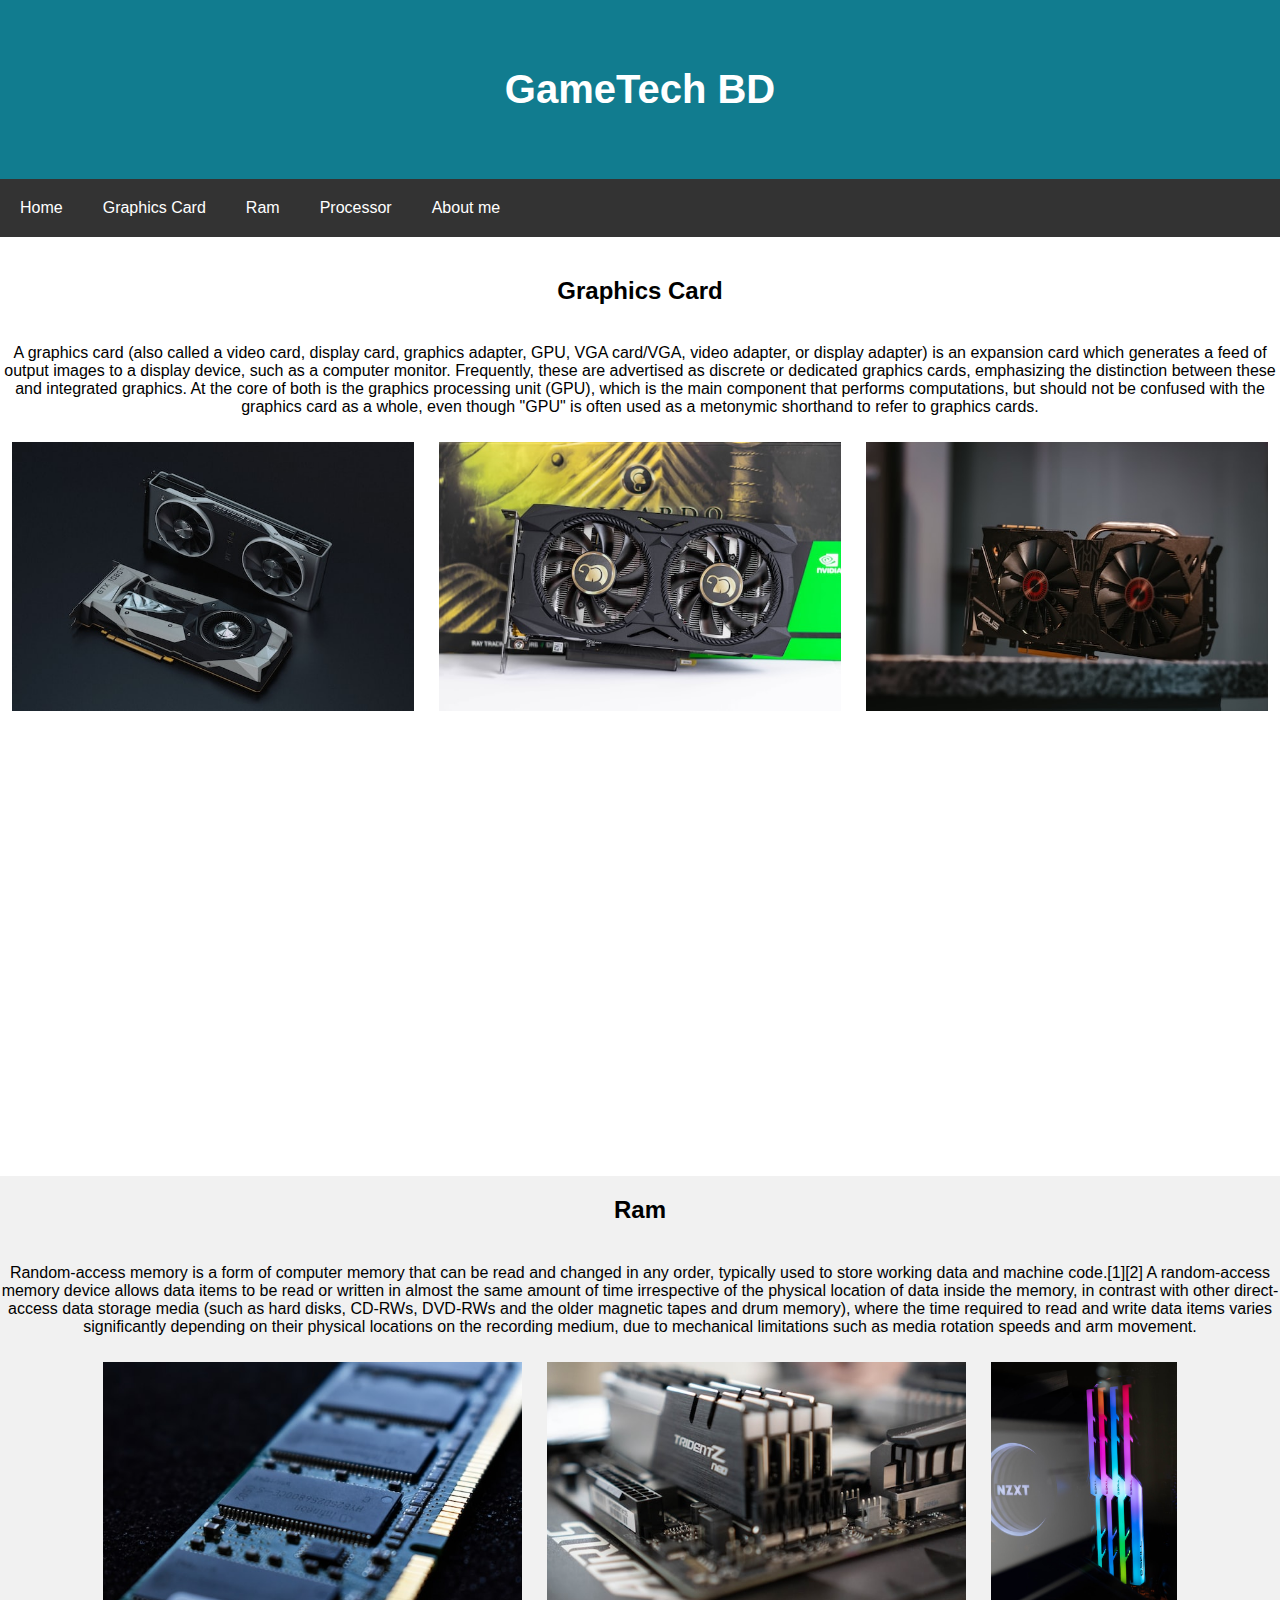
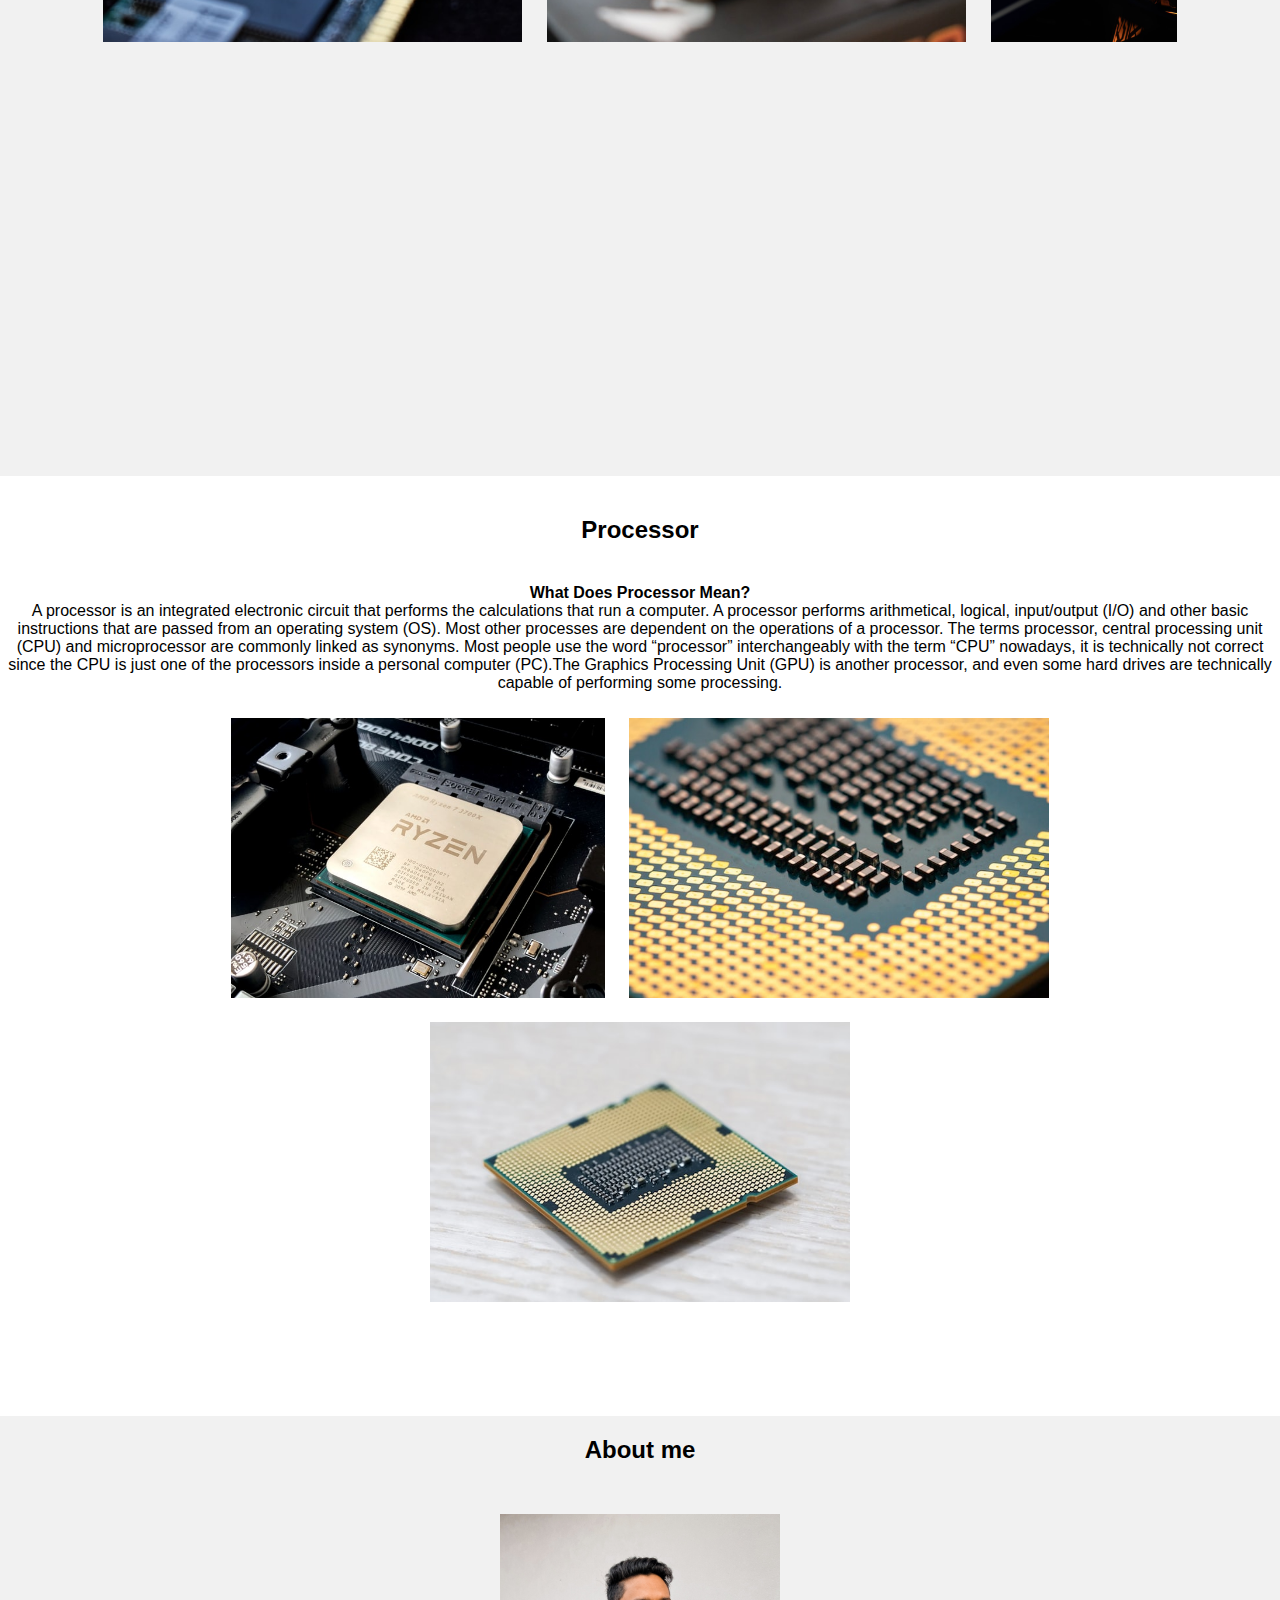
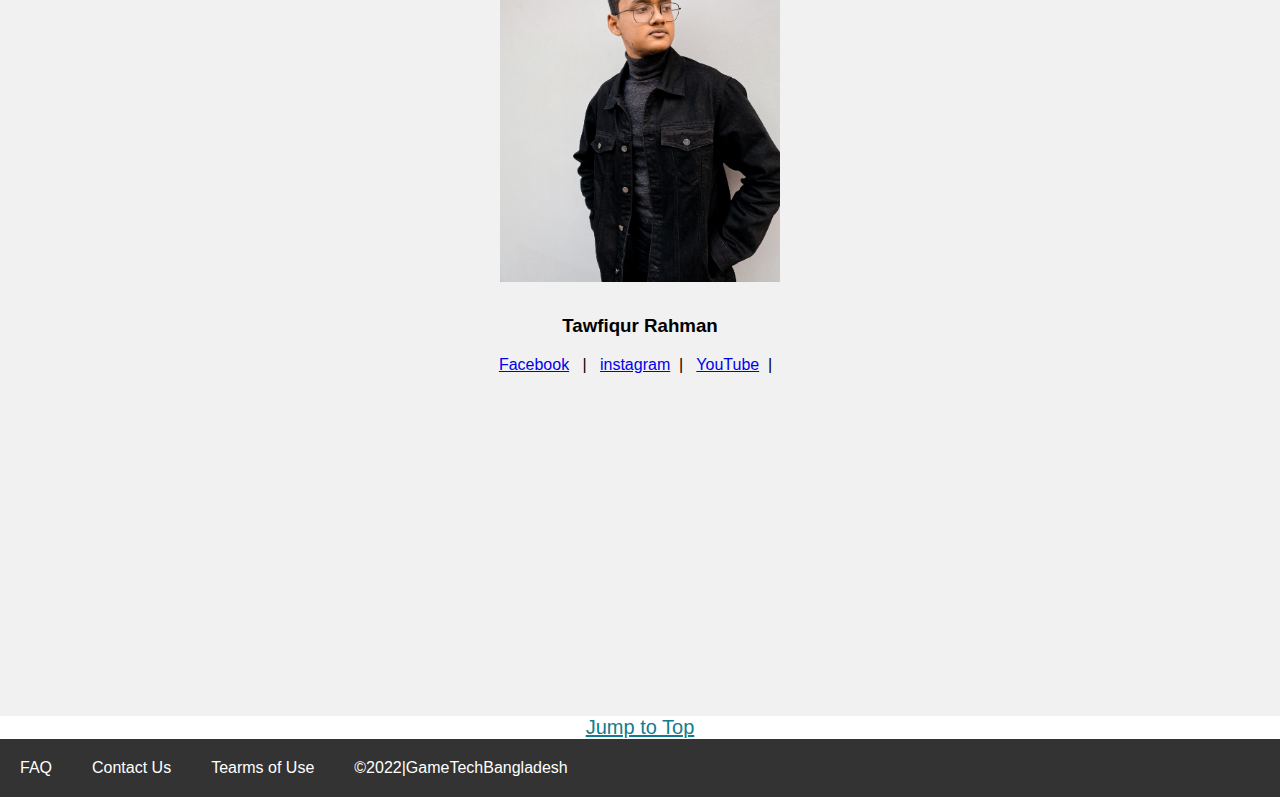
<file: index.html>
<!DOCTYPE html>
<html lang="en">
<head>
    <meta charset="UTF-8">
    <meta http-equiv="X-UA-Compatible" content="IE=edge">
    <meta name="viewport" content="width=device-width, initial-scale=1.0">
    <title>GameTech BD</title>
</head>
<link rel="stylesheet" href="style.css"> 
<body>
    <header>
        <h1>GameTech BD</h1>
   </header>
   <nav>
    <a href="#">Home</a>
    <a href="#graphics_card">Graphics Card</a>
    <a href="#ram">Ram</a>
    <a href="#processor">Processor</a>
    <a href="#about_me">About me</a>
    
   </nav>
   <main>
   <section>
    <h2 id="graphics_card">
        Graphics Card
    </h2>
    <p>A graphics card (also called a video card, display card, graphics adapter, GPU, VGA card/VGA, video adapter, or display adapter) is an expansion card which generates a feed of output images to a display device, such as a computer monitor. Frequently, these are advertised as discrete or dedicated graphics cards, emphasizing the distinction between these and integrated graphics. At the core of both is the graphics processing unit (GPU), which is the main component that performs computations, but should not be confused with the graphics card as a whole, even though "GPU" is often used as a metonymic shorthand to refer to graphics cards.</p>
    <img src="images/gpu1.jpg" alt="Picture of a gpu" width="33%">
    <img src="images/gpu2.jpg" alt="Picture of a gpu" width="33%">
    <img src="images/gpu3.jpg" alt="Picture of a gpu" width="33%">
    <iframe  width="300px"  src="https://www.youtube.com/embed/dppTzTJCyTI" title="YouTube video player" frameborder="0" allow="accelerometer; autoplay; clipboard-write; encrypted-media; gyroscope; picture-in-picture" allowfullscreen></iframe>
   </section>
   <section>
    <h2 id="ram">Ram</h2>
    <p>Random-access memory is a form of computer memory that can be read and changed in any order, typically used to store working data and machine code.[1][2] A random-access memory device allows data items to be read or written in almost the same amount of time irrespective of the physical location of data inside the memory, in contrast with other direct-access data storage media (such as hard disks, CD-RWs, DVD-RWs and the older magnetic tapes and drum memory), where the time required to read and write data items varies significantly depending on their physical locations on the recording medium, due to mechanical limitations such as media rotation speeds and arm movement.</p>
    <img src="images/ram1.jpg" alt="Picture of ram" height="300px">
    <img src="images/ram2.jpg" alt="picture of ram" height="300px">
    <img src="images/ram3.jpg" alt="picture of ram" height="300px"><br>
    <iframe width="300px" src="https://www.youtube.com/embed/I8cd_NrIvNs" title="YouTube video player" frameborder="0" allow="accelerometer; autoplay; clipboard-write; encrypted-media; gyroscope; picture-in-picture" allowfullscreen></iframe>
   </section>
   <section>
    <h2 id="processor">Processor</h2>
    <p>
        <b>What Does Processor Mean?</b> <br>
        A processor is an integrated electronic circuit that performs the calculations that run a computer. A processor performs arithmetical, logical, input/output (I/O) and other basic instructions that are passed from an operating system (OS). Most other processes are dependent on the operations of a processor. 
        The terms processor, central processing unit (CPU) and microprocessor are commonly linked as synonyms. Most people use the word “processor” interchangeably with the term “CPU” nowadays, it is technically not correct since the CPU is just one of the processors inside a personal computer (PC).The Graphics Processing Unit (GPU) is another processor, and even some hard drives are technically capable of performing some processing. 
    </p>
    <img src="images/processor1.jpg" alt="A picture of a processor" height="300px">
    <img src="images/processor2.jpg" alt="A picture of a processor" height="300px">
    <img src="images/processor3.jpg" alt="A picture of a processor" height="300px">
   </section>
   <section>
    <H2 id="about_me">About me</H2>
   <img class="tawfiq" src="images/tawfiq.jpg" alt="Picture of Tawfiqur Rahman" width=300px>
   <h3>Tawfiqur Rahman</h3>
    <a href="https://www.facebook.com/Tawfiqur.Rahman.TA">Facebook</a> &nbsp; | &nbsp;
    <a href="https://www.instagram.com/t.a.w.f.i.q_._/">instagram</a>&nbsp; | &nbsp;
    <a href="https://www.youtube.com/c/GameTechBangladesh">YouTube</a>&nbsp; | &nbsp;

   </section>
    <a id="top" href="#">Jump to Top</a> 
   <footer>
    <a href="#">FAQ</a>
    <a href="#">Contact Us</a>
    <a href="#">Tearms of Use</a>
    <a href="#">&copy;2022|GameTechBangladesh</a>

   </footer>
</main>
    
</body>
</html>
</file>
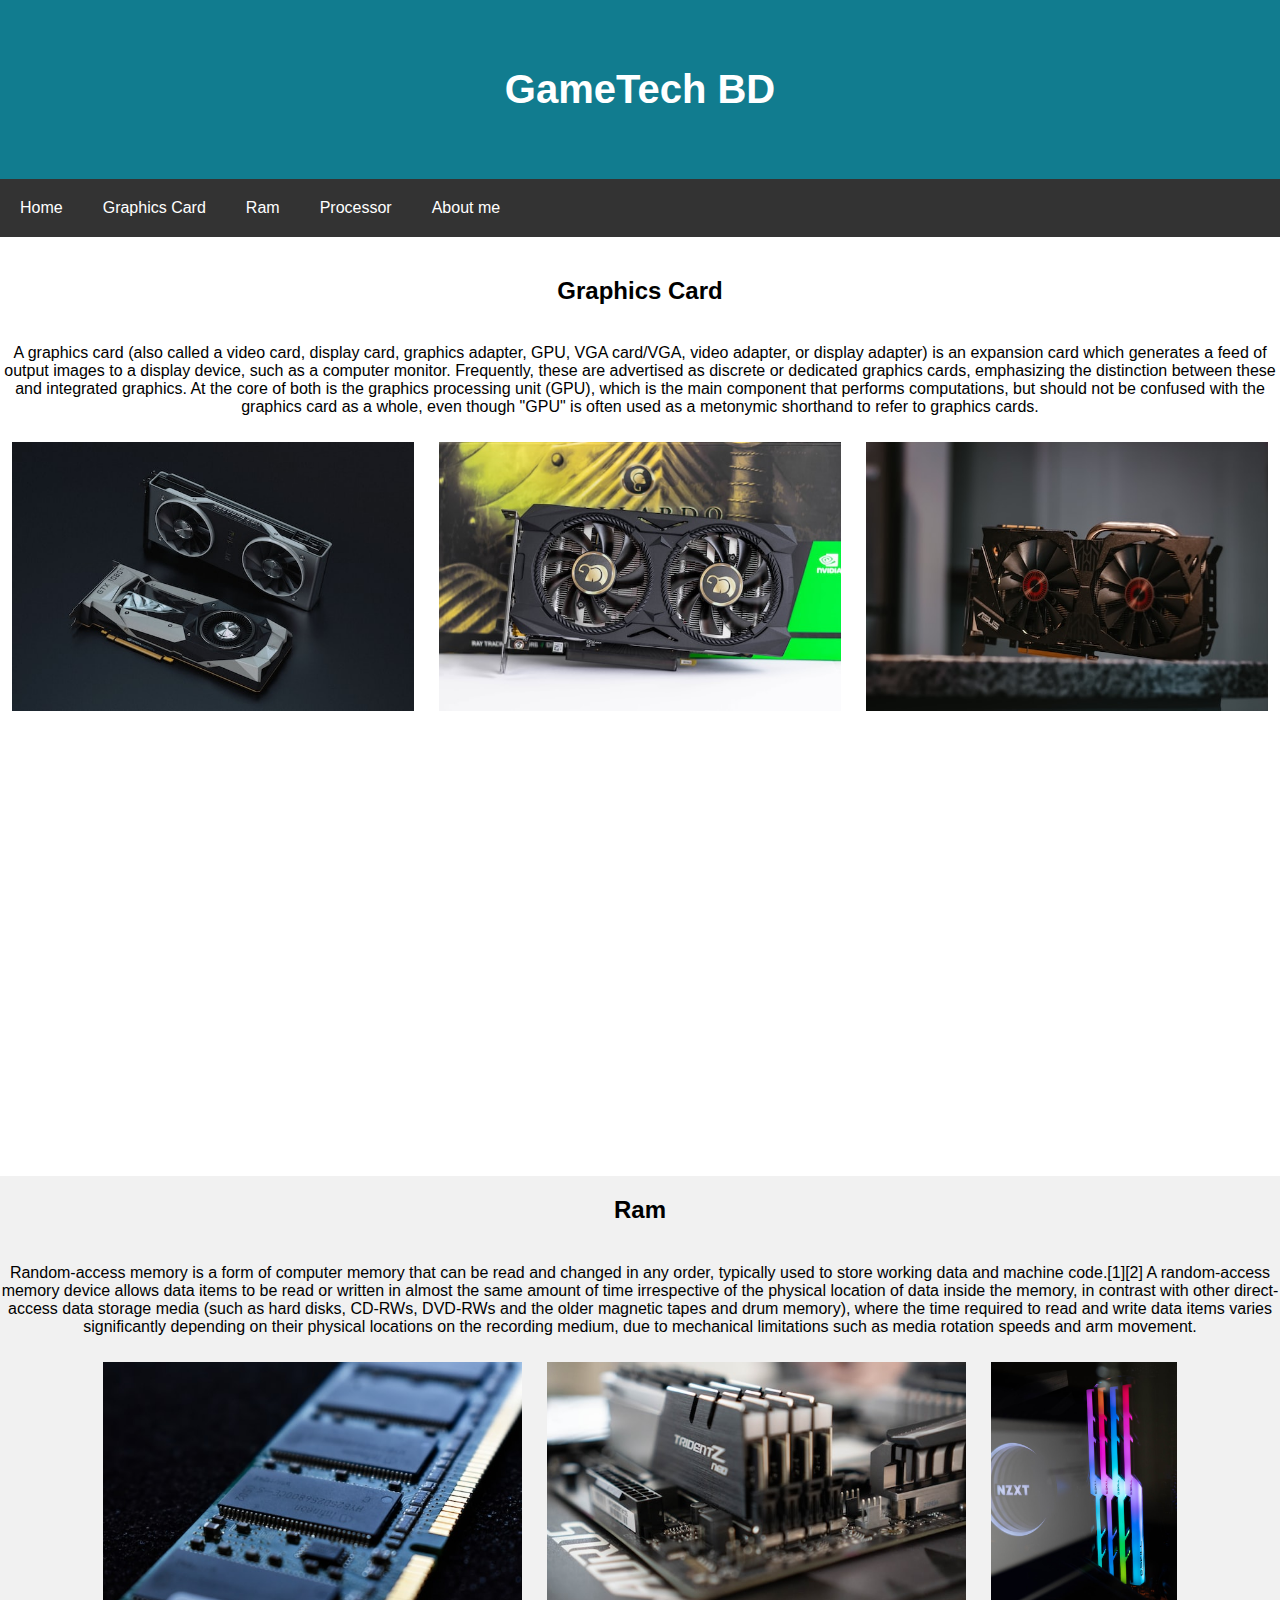
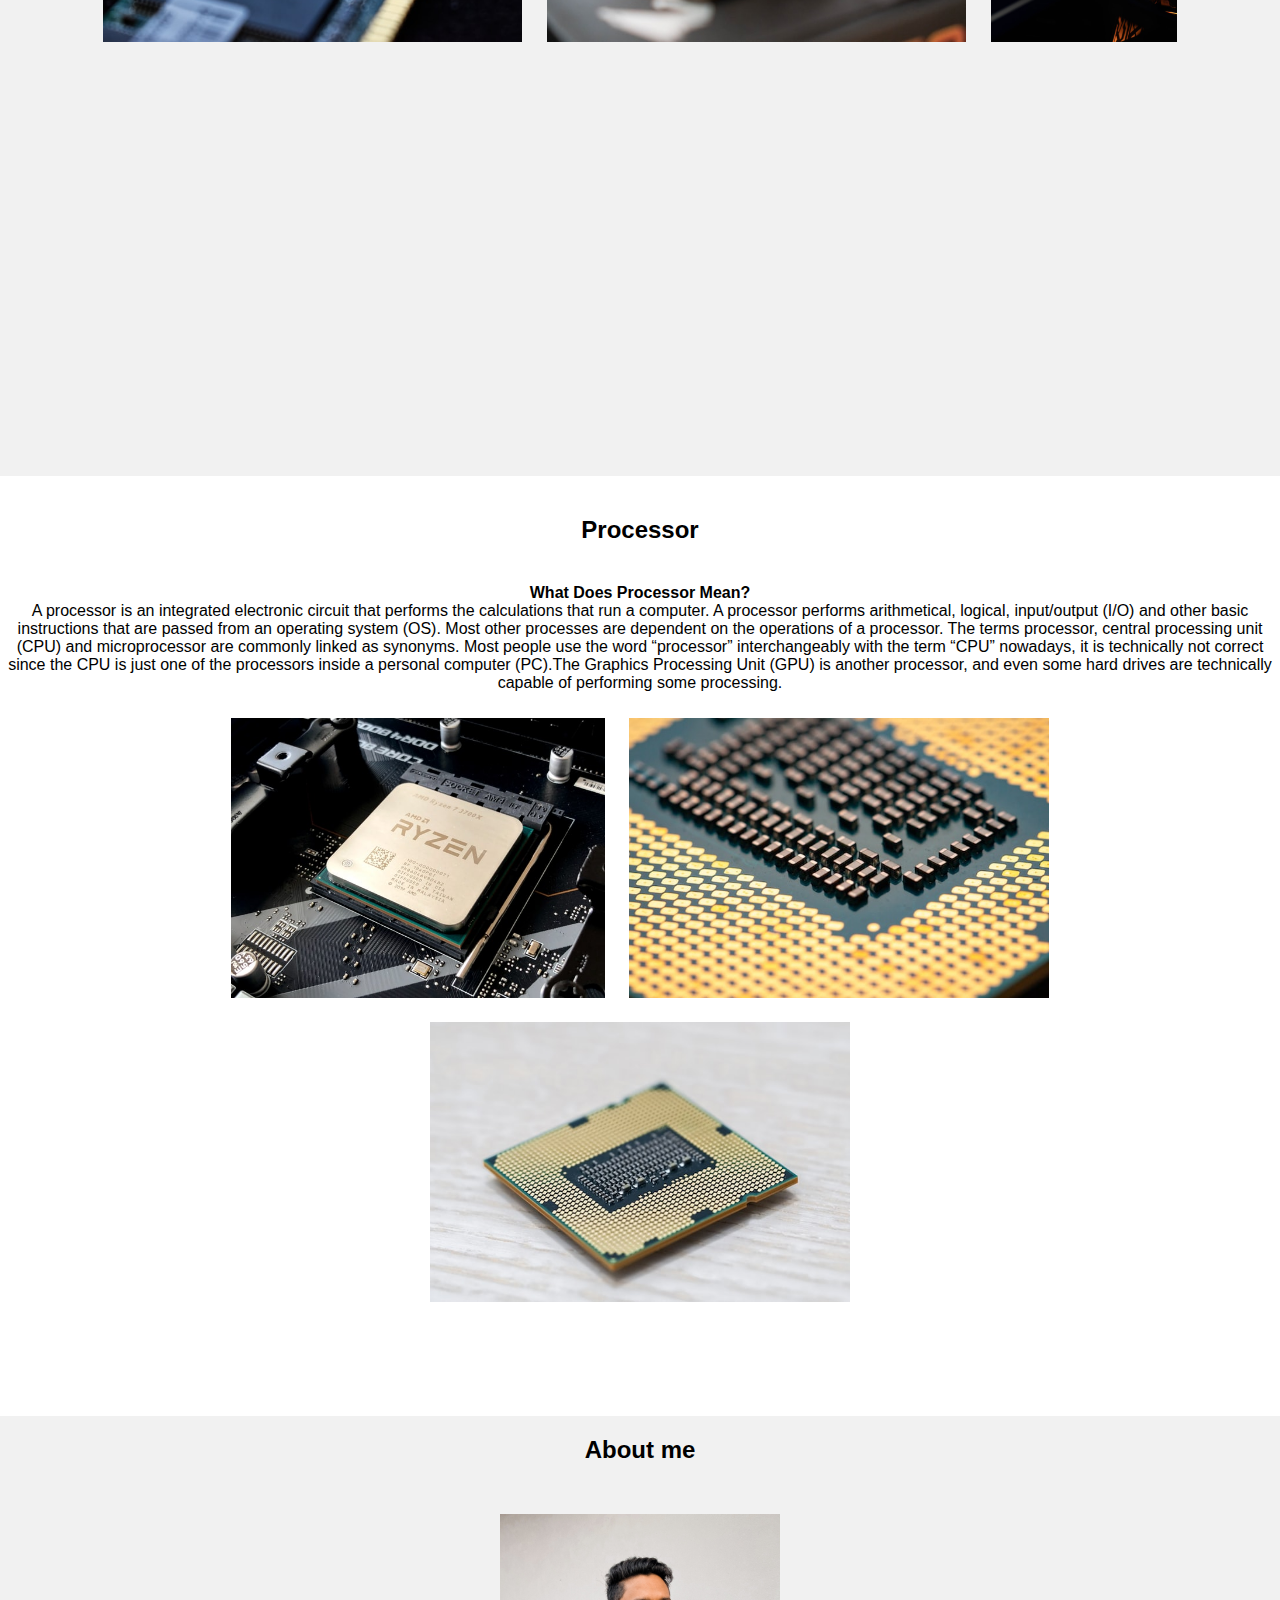
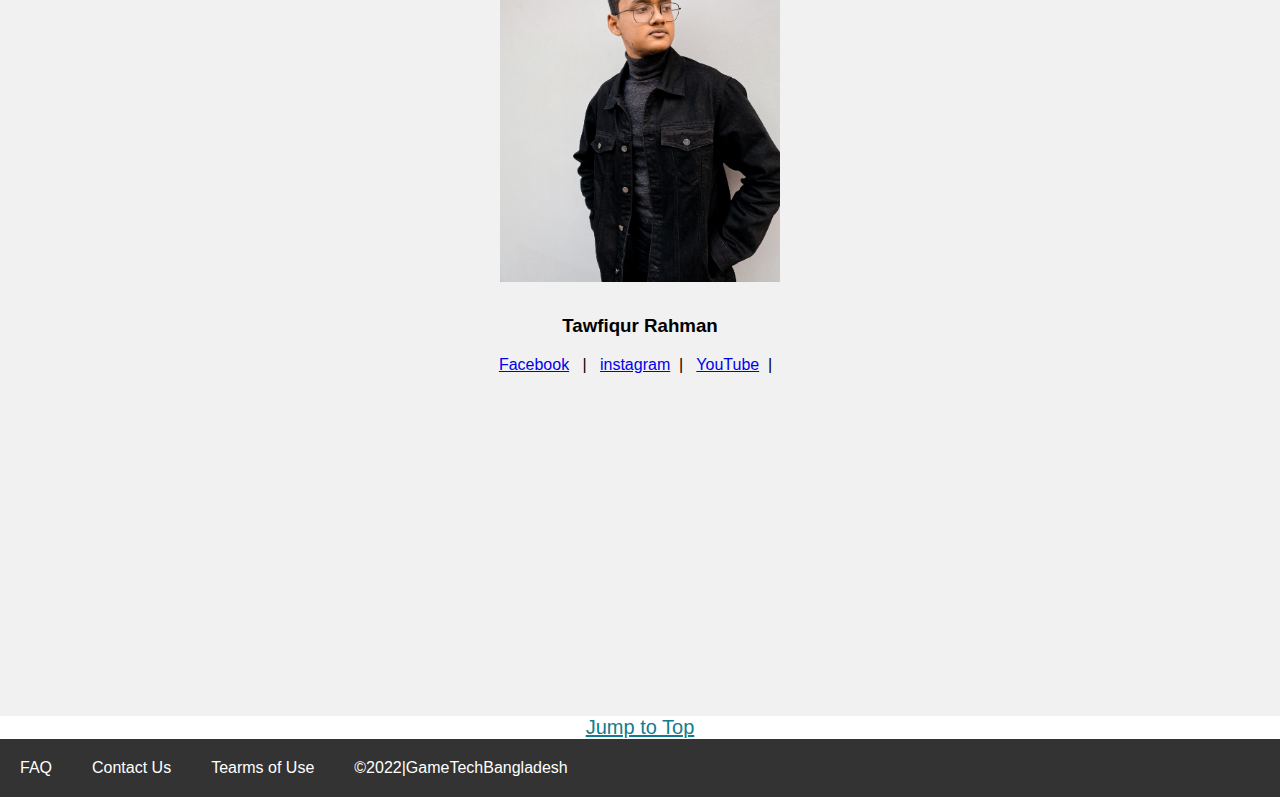
<file: Home.html>
<!DOCTYPE html>
<html lang="en">
<head>
    <meta charset="UTF-8">
    <meta http-equiv="X-UA-Compatible" content="IE=edge">
    <meta name="viewport" content="width=device-width, initial-scale=1.0">
    <title>GameTech BD</title>
</head>
<link rel="stylesheet" href="style.css"> 
<body>
    <header>
        <h1>GameTech BD</h1>
   </header>
   <nav>
    <a href="#">Home</a>
    <a href="#graphics_card">Graphics Card</a>
    <a href="#ram">Ram</a>
    <a href="#processor">Processor</a>
    <a href="#about_me">About me</a>
    
   </nav>
   <main>
   <section>
    <h2 id="graphics_card">
        Graphics Card
    </h2>
    <p>A graphics card (also called a video card, display card, graphics adapter, GPU, VGA card/VGA, video adapter, or display adapter) is an expansion card which generates a feed of output images to a display device, such as a computer monitor. Frequently, these are advertised as discrete or dedicated graphics cards, emphasizing the distinction between these and integrated graphics. At the core of both is the graphics processing unit (GPU), which is the main component that performs computations, but should not be confused with the graphics card as a whole, even though "GPU" is often used as a metonymic shorthand to refer to graphics cards.</p>
    <img src="images/gpu1.jpg" alt="Picture of a gpu" width="33%">
    <img src="images/gpu2.jpg" alt="Picture of a gpu" width="33%">
    <img src="images/gpu3.jpg" alt="Picture of a gpu" width="33%">
    <iframe  width="300px"  src="https://www.youtube.com/embed/dppTzTJCyTI" title="YouTube video player" frameborder="0" allow="accelerometer; autoplay; clipboard-write; encrypted-media; gyroscope; picture-in-picture" allowfullscreen></iframe>
   </section>
   <section>
    <h2 id="ram">Ram</h2>
    <p>Random-access memory is a form of computer memory that can be read and changed in any order, typically used to store working data and machine code.[1][2] A random-access memory device allows data items to be read or written in almost the same amount of time irrespective of the physical location of data inside the memory, in contrast with other direct-access data storage media (such as hard disks, CD-RWs, DVD-RWs and the older magnetic tapes and drum memory), where the time required to read and write data items varies significantly depending on their physical locations on the recording medium, due to mechanical limitations such as media rotation speeds and arm movement.</p>
    <img src="images/ram1.jpg" alt="Picture of ram" height="300px">
    <img src="images/ram2.jpg" alt="picture of ram" height="300px">
    <img src="images/ram3.jpg" alt="picture of ram" height="300px"><br>
    <iframe width="300px" src="https://www.youtube.com/embed/I8cd_NrIvNs" title="YouTube video player" frameborder="0" allow="accelerometer; autoplay; clipboard-write; encrypted-media; gyroscope; picture-in-picture" allowfullscreen></iframe>
   </section>
   <section>
    <h2 id="processor">Processor</h2>
    <p>
        <b>What Does Processor Mean?</b> <br>
        A processor is an integrated electronic circuit that performs the calculations that run a computer. A processor performs arithmetical, logical, input/output (I/O) and other basic instructions that are passed from an operating system (OS). Most other processes are dependent on the operations of a processor. 
        The terms processor, central processing unit (CPU) and microprocessor are commonly linked as synonyms. Most people use the word “processor” interchangeably with the term “CPU” nowadays, it is technically not correct since the CPU is just one of the processors inside a personal computer (PC).The Graphics Processing Unit (GPU) is another processor, and even some hard drives are technically capable of performing some processing. 
    </p>
    <img src="images/processor1.jpg" alt="A picture of a processor" height="300px">
    <img src="images/processor2.jpg" alt="A picture of a processor" height="300px">
    <img src="images/processor3.jpg" alt="A picture of a processor" height="300px">
   </section>
   <section>
    <H2 id="about_me">About me</H2>
   <img class="tawfiq" src="images/tawfiq.jpg" alt="Picture of Tawfiqur Rahman" width=300px>
   <h3>Tawfiqur Rahman</h3>
    <a href="https://www.facebook.com/Tawfiqur.Rahman.TA">Facebook</a> &nbsp; | &nbsp;
    <a href="https://www.instagram.com/t.a.w.f.i.q_._/">instagram</a>&nbsp; | &nbsp;
    <a href="https://www.youtube.com/c/GameTechBangladesh">YouTube</a>&nbsp; | &nbsp;

   </section>
    <a id="top" href="#">Jump to Top</a> 
   <footer>
    <a href="#">FAQ</a>
    <a href="#">Contact Us</a>
    <a href="#">Tearms of Use</a>
    <a href="#">&copy;2022|GameTechBangladesh</a>

   </footer>
</main>
    
</body>
</html>
</file>
<file: style.css>
* {
    box-sizing: border-box;
}

body {
    margin: 0px;
    font-family: -apple-system, BlinkMacSystemFont, 'Segoe UI', Roboto, Oxygen, Ubuntu, Cantarell, 'Open Sans', 'Helvetica Neue', sans-serif;
}

header h1 {
    text-align: center;
    font-size: 40px;
    color: white;
}

header {
    padding: 40px;
    background-color: rgb(17, 124, 143);
}

nav {
    background-color: #333;
    overflow: hidden;
}

nav a {
    text-decoration: none;
    padding: 20px;
    text-align: center;
    float: left;
    color: white;
}

main {
    background-color: white;
    text-align: center;
}

h2 {
    padding: 20px;
}

section:nth-child(even) {
    background-color: rgb(241, 241, 241);
}

section {
    min-height: 100vh;
}

video {
    padding: 10px;
}

iframe {
   width: 283px;
   
}

img {
    padding: 10px;
}

section h5 {
    margin: 40px;
}

a#top {
color:rgb(17, 124, 143) ;
padding: 20px;
font-size: 20px;
}

footer {
    background-color: #333;
    overflow: hidden;
}

footer a {
    text-decoration: none;
    padding: 20px;
    text-align: center;
    float: left;
    color: white;
}
</file>
